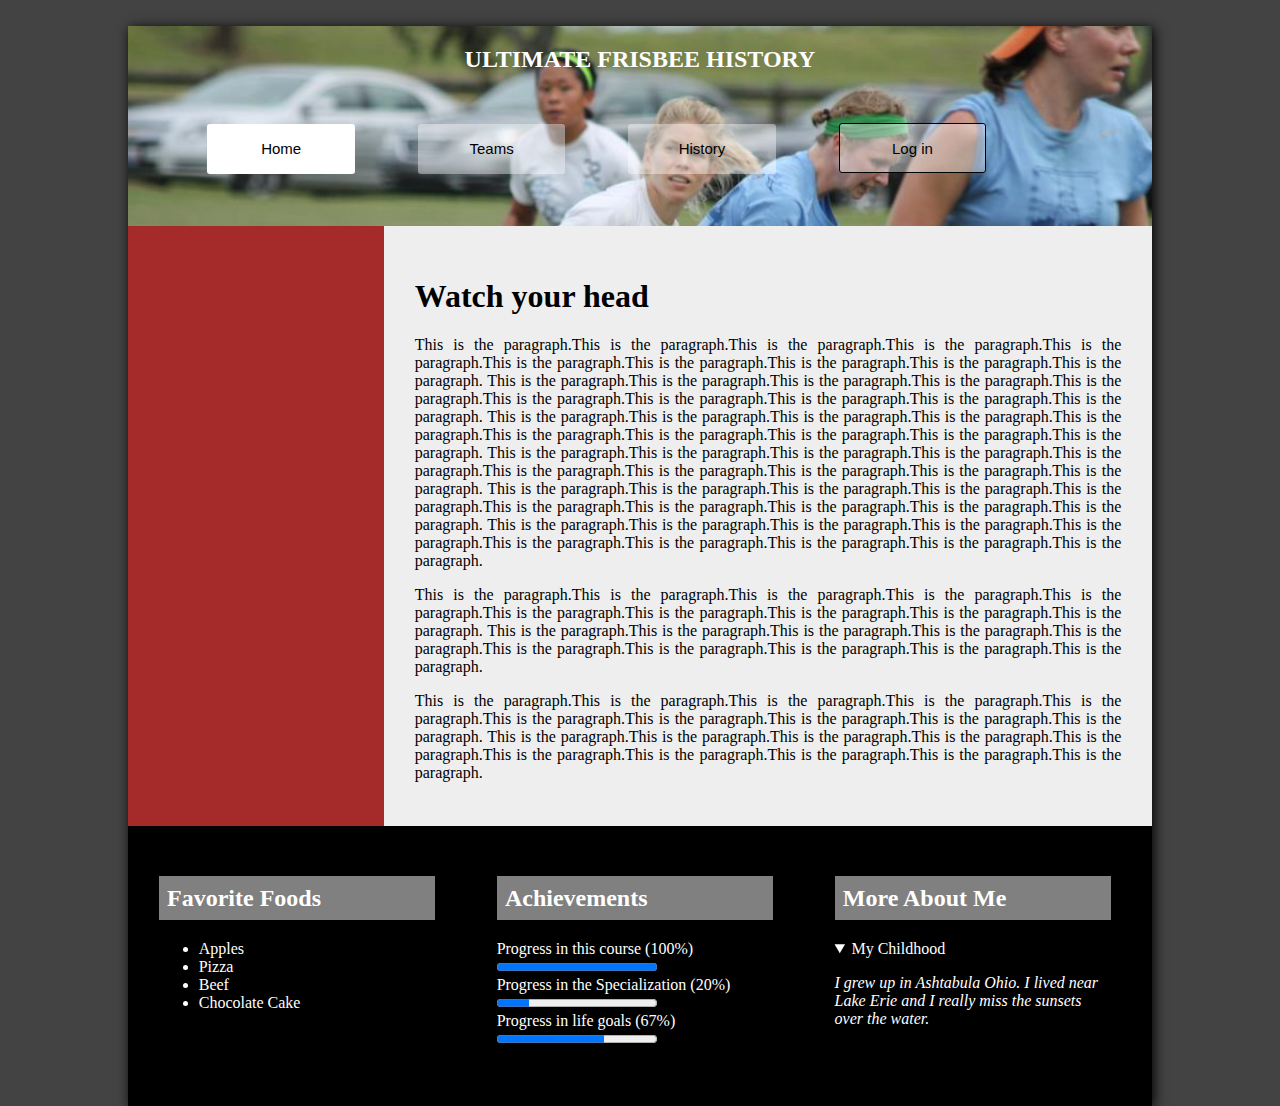
<file: index.html>
<!DOCTYPE html>
<html lang="en-us">
	<head>
		<meta charset="utf-8">
		<meta name="viewport" content="width=device-width, initial-scale=1">
		<title>Home</title>
		<link rel="stylesheet" type="text/css" href="style.css"/>
	</head>
	<body>
		<header>
			<h2>ULTIMATE FRISBEE HISTORY</h2>
			<nav>
				<a href="index.html" id="active">Home</a>
				<a href="teams.html">Teams</a>
				<a href="history.html">History</a>
				<a href="login.html">Log in</a>
			</nav>
		</header>
		<div id="first_section">
			
		</div>
		<div id="second_section">
			<h1>Watch your head</h1>
			<p>
				This is the paragraph.This is the paragraph.This is the paragraph.This is the paragraph.This is the paragraph.This is the paragraph.This is the paragraph.This is the paragraph.This is the paragraph.This is the paragraph.
				This is the paragraph.This is the paragraph.This is the paragraph.This is the paragraph.This is the paragraph.This is the paragraph.This is the paragraph.This is the paragraph.This is the paragraph.This is the paragraph.
				This is the paragraph.This is the paragraph.This is the paragraph.This is the paragraph.This is the paragraph.This is the paragraph.This is the paragraph.This is the paragraph.This is the paragraph.This is the paragraph.
				This is the paragraph.This is the paragraph.This is the paragraph.This is the paragraph.This is the paragraph.This is the paragraph.This is the paragraph.This is the paragraph.This is the paragraph.This is the paragraph.
				This is the paragraph.This is the paragraph.This is the paragraph.This is the paragraph.This is the paragraph.This is the paragraph.This is the paragraph.This is the paragraph.This is the paragraph.This is the paragraph.
				This is the paragraph.This is the paragraph.This is the paragraph.This is the paragraph.This is the paragraph.This is the paragraph.This is the paragraph.This is the paragraph.This is the paragraph.This is the paragraph.
			</p>
			<p>		
				This is the paragraph.This is the paragraph.This is the paragraph.This is the paragraph.This is the paragraph.This is the paragraph.This is the paragraph.This is the paragraph.This is the paragraph.This is the paragraph.
				This is the paragraph.This is the paragraph.This is the paragraph.This is the paragraph.This is the paragraph.This is the paragraph.This is the paragraph.This is the paragraph.This is the paragraph.This is the paragraph.
			</p>
			<p>
				This is the paragraph.This is the paragraph.This is the paragraph.This is the paragraph.This is the paragraph.This is the paragraph.This is the paragraph.This is the paragraph.This is the paragraph.This is the paragraph.
				This is the paragraph.This is the paragraph.This is the paragraph.This is the paragraph.This is the paragraph.This is the paragraph.This is the paragraph.This is the paragraph.This is the paragraph.This is the paragraph.
			</p>
		</div>
		<footer>
			  <div class="half">
		    <h2>Favorite Foods</h2>
		    <ul>
			      <li>Apples</li>
			      <li>Pizza</li>
			      <li>Beef</li>
			      <li>Chocolate Cake</li>
		    </ul>
		</div>
  
	  <div class="half">
		    <h2>Achievements</h2>
      <p>Progress in this course (100%)<progress value = "1"></progress><br/>Progress in the Specialization (20%) <progress max = "5" value = "1"></progress><br/>		Progress in life goals (67%)<progress max = "100" value = "67"></progress></p>
  	</div>

  <div class="half">
		    <h2>More About Me</h2>
		    <details open><summary>My Childhood</summary>
			<p>I grew up in Ashtabula Ohio.  I lived near Lake Erie and I really miss the sunsets over the water. </p></details>
			</div>
		</footer>
	</body>
</html>
</file>
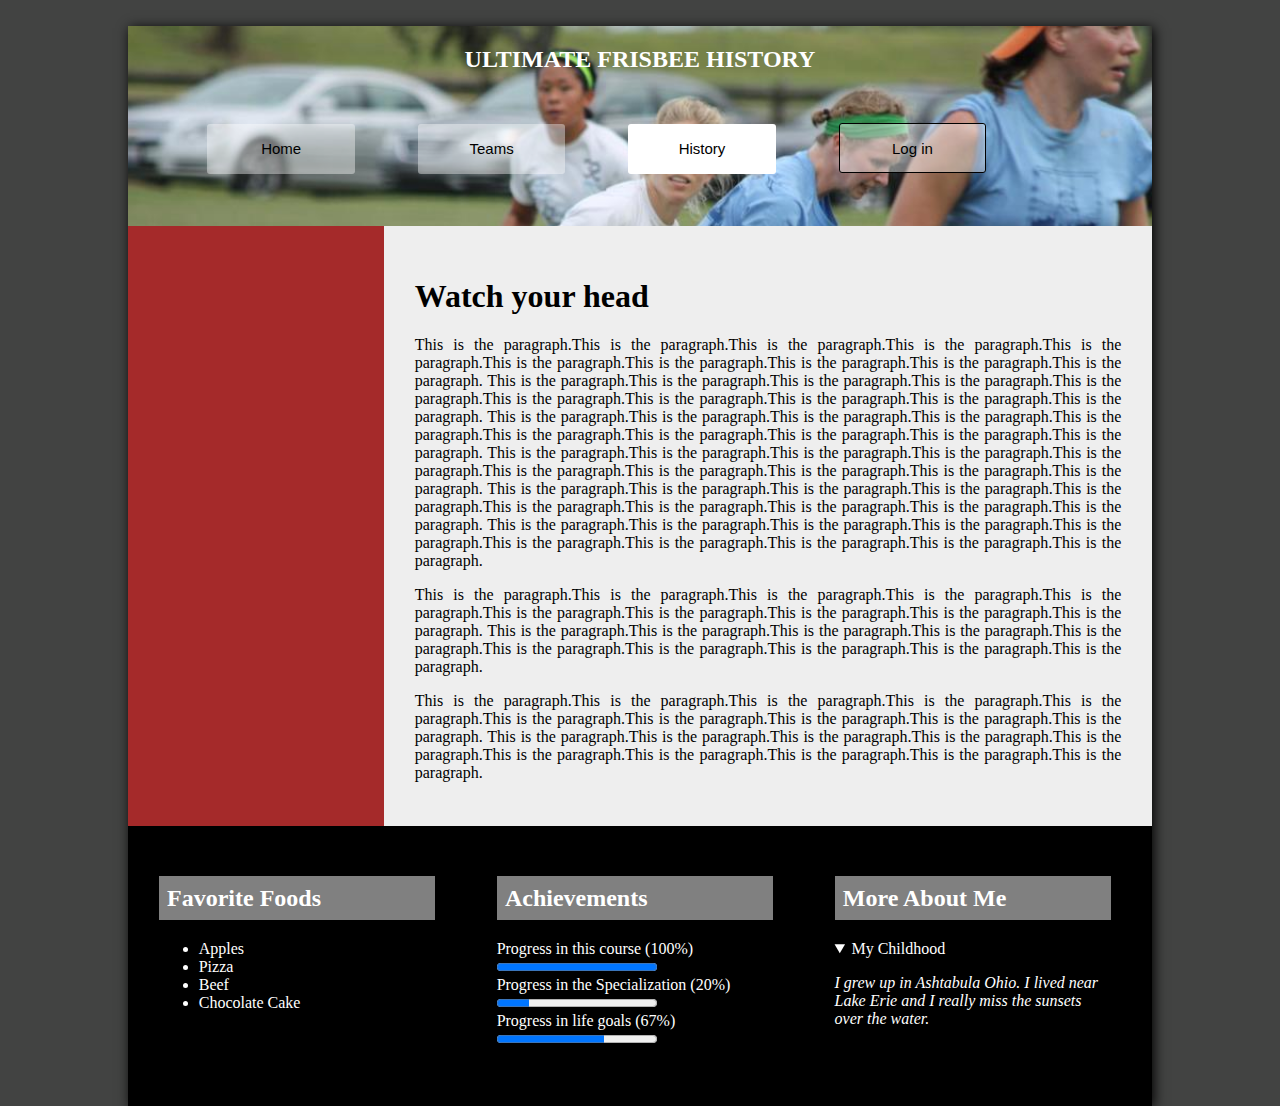
<file: history.html>
<!DOCTYPE html>
<html lang="en-us">
	<head>
		<meta charset="utf-8">
		<meta name="viewport" content="width=device-width, initial-scale=1">
		<title>History</title>
		<link rel="stylesheet" type="text/css" href="style.css"/>
	</head>
	<body>
		<header>
			<h2>ULTIMATE FRISBEE HISTORY</h2>
			<nav>
				<a href="index.html">Home</a>
				<a href="teams.html">Teams</a>
				<a href="history.html" id="active">History</a>
				<a href="login.html">Log in</a>
			</nav>
		</header>
		<div id="first_section">
			
		</div>
		<div id="second_section">
			<h1>Watch your head</h1>
			<p>
				This is the paragraph.This is the paragraph.This is the paragraph.This is the paragraph.This is the paragraph.This is the paragraph.This is the paragraph.This is the paragraph.This is the paragraph.This is the paragraph.
				This is the paragraph.This is the paragraph.This is the paragraph.This is the paragraph.This is the paragraph.This is the paragraph.This is the paragraph.This is the paragraph.This is the paragraph.This is the paragraph.
				This is the paragraph.This is the paragraph.This is the paragraph.This is the paragraph.This is the paragraph.This is the paragraph.This is the paragraph.This is the paragraph.This is the paragraph.This is the paragraph.
				This is the paragraph.This is the paragraph.This is the paragraph.This is the paragraph.This is the paragraph.This is the paragraph.This is the paragraph.This is the paragraph.This is the paragraph.This is the paragraph.
				This is the paragraph.This is the paragraph.This is the paragraph.This is the paragraph.This is the paragraph.This is the paragraph.This is the paragraph.This is the paragraph.This is the paragraph.This is the paragraph.
				This is the paragraph.This is the paragraph.This is the paragraph.This is the paragraph.This is the paragraph.This is the paragraph.This is the paragraph.This is the paragraph.This is the paragraph.This is the paragraph.
			</p>
			<p>		
				This is the paragraph.This is the paragraph.This is the paragraph.This is the paragraph.This is the paragraph.This is the paragraph.This is the paragraph.This is the paragraph.This is the paragraph.This is the paragraph.
				This is the paragraph.This is the paragraph.This is the paragraph.This is the paragraph.This is the paragraph.This is the paragraph.This is the paragraph.This is the paragraph.This is the paragraph.This is the paragraph.
			</p>
			<p>
				This is the paragraph.This is the paragraph.This is the paragraph.This is the paragraph.This is the paragraph.This is the paragraph.This is the paragraph.This is the paragraph.This is the paragraph.This is the paragraph.
				This is the paragraph.This is the paragraph.This is the paragraph.This is the paragraph.This is the paragraph.This is the paragraph.This is the paragraph.This is the paragraph.This is the paragraph.This is the paragraph.
			</p>
		</div>
		<footer>
			  <div class="half">
		    <h2>Favorite Foods</h2>
		    <ul>
			      <li>Apples</li>
			      <li>Pizza</li>
			      <li>Beef</li>
			      <li>Chocolate Cake</li>
		    </ul>
		</div>
  
	  <div class="half">
		    <h2>Achievements</h2>
      <p>Progress in this course (100%)<progress value = "1"></progress><br/>Progress in the Specialization (20%) <progress max = "5" value = "1"></progress><br/>		Progress in life goals (67%)<progress max = "100" value = "67"></progress></p>
  	</div>

  <div class="half">
		    <h2>More About Me</h2>
		    <details open><summary>My Childhood</summary>
			<p>I grew up in Ashtabula Ohio.  I lived near Lake Erie and I really miss the sunsets over the water. </p></details>
			</div>
		</footer>
	</body>
</html>
</file>
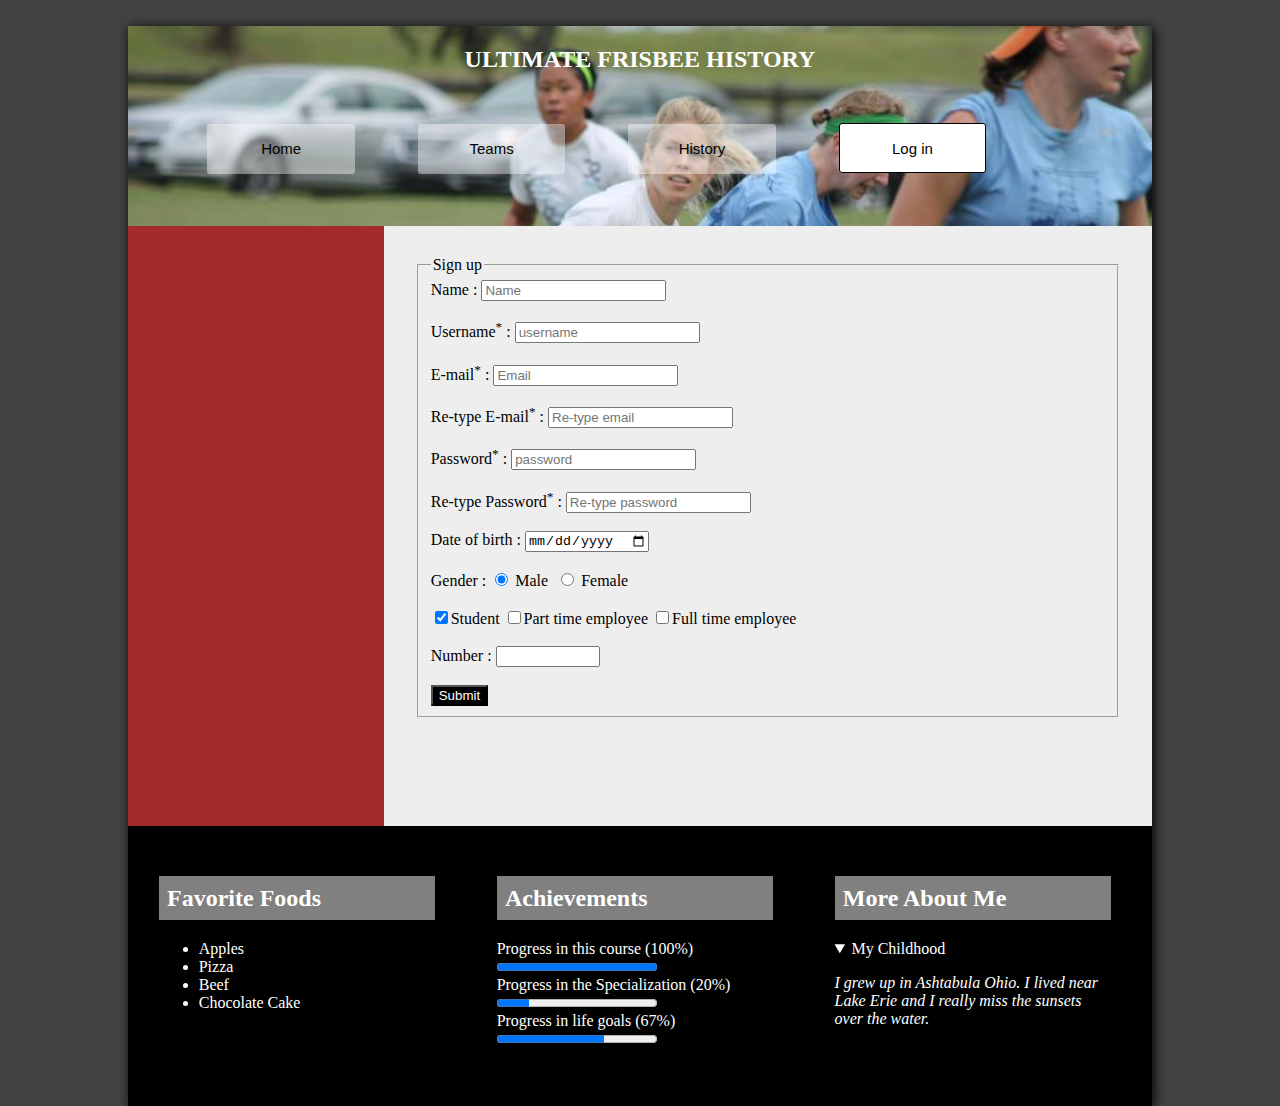
<file: login.html>
<!DOCTYPE html>
<html lang="en-us">
	<head>
		<meta charset="utf-8">
		<meta name="viewport" content="width=device-width, initial-scale=1">
		<title>Log in</title>
		<link rel="stylesheet" type="text/css" href="style.css"/>
		<script>
			function check(){
				var email1=document.getElementById('email_add');
				var email2=document.getElementById('rep_email');
				if(email1.value!=email2.value){
					alert("Email does not match!!");
					return false;
				}

				var password1=document.getElementById('password');
				var password2=document.getElementById('re-type');
				if(password1.value!=password2.value){
					alert("Password does not match!!");
					return false;
				}
			}
		</script>
	</head>
	<body>
		<header>
			<h2>ULTIMATE FRISBEE HISTORY</h2>
			<nav>
				<a href="index.html">Home</a>
				<a href="teams.html">Teams</a>
				<a href="history.html">History</a>
				<a href="login.html" id="active">Log in</a>
			</nav>
		</header>
		<div id="first_section">
			
		</div>
		<div id="second_section">
			<form> <!-- novalidate will scape validation of the form.... --> 
				<fieldset>
					<legend>Sign up</legend>
					<label for="Name">
						Name : 
					</label>
						<input type="text" id="Name" name='Name' value="" placeholder="Name">
					<br/><br>
					<label for="username">
						Username<sup>*</sup> : 
					</label>
						<input type="text" id="username" pattern="[a-z0-9]{5}" name='username' value="" placeholder="username" required>
					<br/><br>
					<label for="email">
						E-mail<sup>*</sup> :
					</label>
					<input type="email" id="email_add" name="email" placeholder="Email" required>
					<br/><br>
					<label for="email">
						Re-type E-mail<sup>*</sup> :
					</label>
					<input type="email" id="rep_email" name="email" placeholder="Re-type email" required>
					<br/><br>
					<label for="password">
						Password<sup>*</sup> :  
					</label>
						<input type="password" id="password" name="password" placeholder="password" required>
					<br/><br>
					<label for="password">
						Re-type Password<sup>*</sup> :  
					</label>
						<input type="password" id="re-type" name="password" placeholder="Re-type password" required>
					<br/><br>
					<label for="date">
						Date of birth :
					</label>
						<input type="date" id="date" name="date">
					<br/><br>
					<label>Gender : </label>
						<input type="radio" name="gender" value="male" id="male" checked="true"><label for="male">&nbsp;Male&nbsp;</label>
						<input type="radio" name="gender" value="female" id="female"><label for="female">&nbsp;Female</label>
					<br/><br>
						<input type="checkbox" name="employment_status" id="student" value="student" checked="true"><label for="student">Student</label>
						<input type="checkbox" name="employment_status" id="parttime" value="part time employee"><label for="parttime">Part time employee</label>
						<input type="checkbox" name="employment_status" id="fulltime" value="full time employee"><label for="fulltime">Full time employee</label>
					<br/><br>
					<label>Number : </label><input type="number" min="10000000" max="99999999" required>
					<br/><br>
						<input type="submit" value="Submit" style="color: white;background:black;" onclick="return check();">
				</fieldset>
			</form>
		</div>
		<footer>
			<div class="half">
		    	<h2>Favorite Foods</h2>
		    	<ul>
			      <li>Apples</li>
			      <li>Pizza</li>
			      <li>Beef</li>
			      <li>Chocolate Cake</li>
		    </ul>
			</div>
  
	  		<div class="half">
		    	<h2>Achievements</h2>
      			<p>Progress in this course (100%)<progress value = "1"></progress><br/>Progress in the Specialization (20%) <progress max = "5" value = "1"></progress><br/>		Progress in life goals (67%)<progress max = "100" value = "67"></progress></p>
			</div>

  			<div class="half">
		    	<h2>More About Me</h2>
		    	<details open><summary>My Childhood</summary>
				<p>I grew up in Ashtabula Ohio.  I lived near Lake Erie and I really miss the sunsets over the water. </p></details>
				</div>
		</footer>
	</body>
</html>
</file>
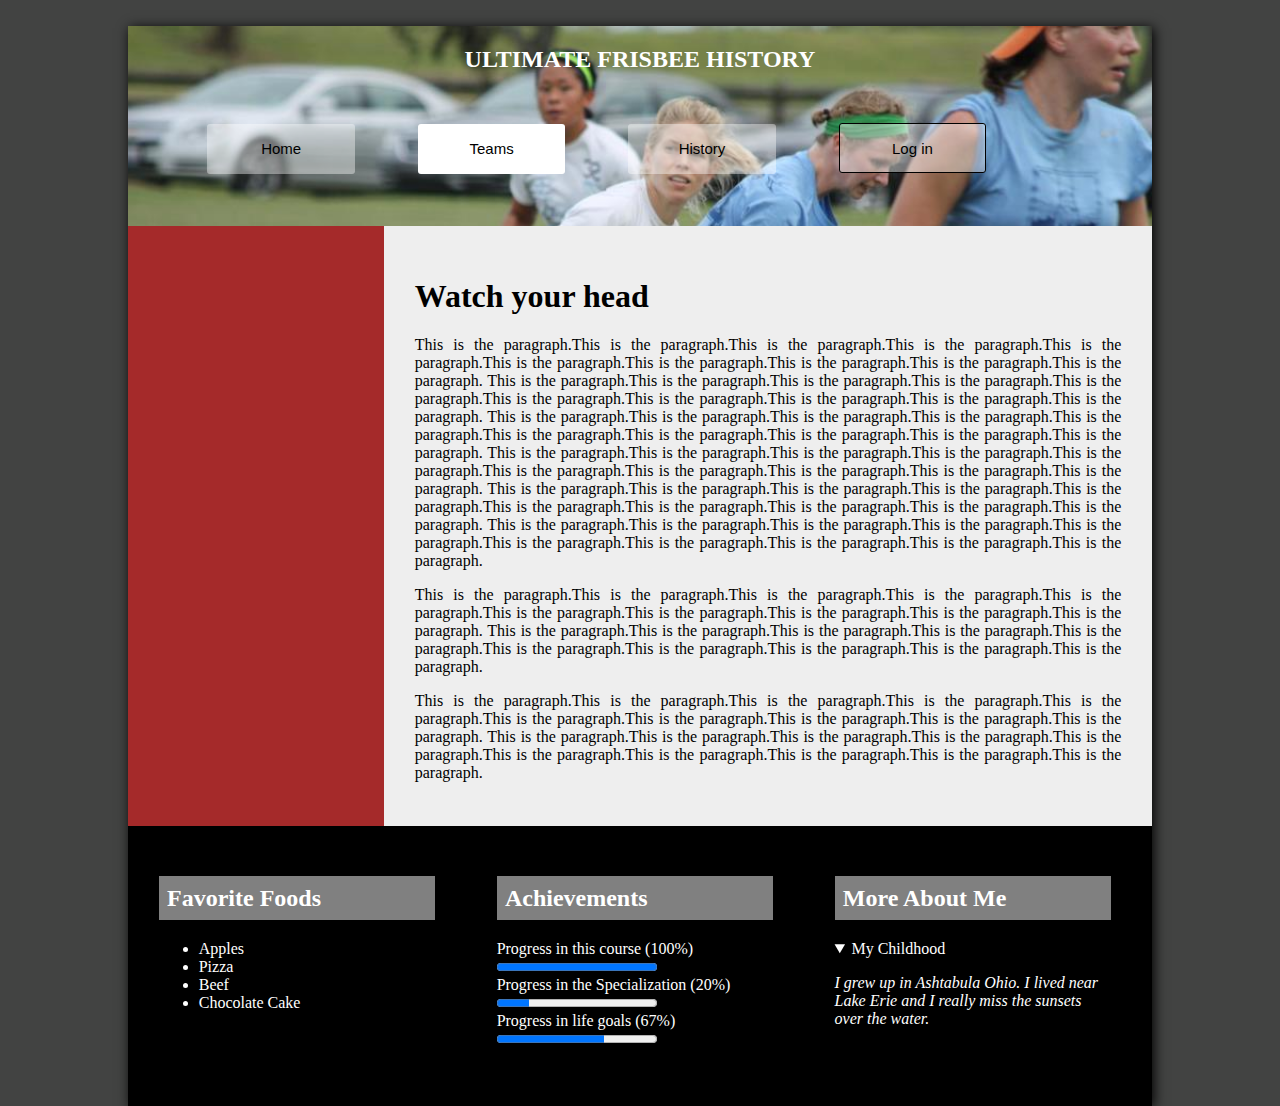
<file: teams.html>
<!DOCTYPE html>
<html lang="en-us">
	<head>
		<meta charset="utf-8">
		<meta name="viewport" content="width=device-width, initial-scale=1">
		<title>Teams</title>
		<link rel="stylesheet" type="text/css" href="style.css"/>
	</head>
	<body>
		<header>
			<h2>ULTIMATE FRISBEE HISTORY</h2>
			<nav>
				<a href="index.html">Home</a>
				<a href="teams.html" id="active">Teams</a>
				<a href="history.html">History</a>
				<a href="login.html">Log in</a>
			</nav>
		</header>
		<div id="first_section">
			
		</div>
		<div id="second_section">
			<h1>Watch your head</h1>
			<p>
				This is the paragraph.This is the paragraph.This is the paragraph.This is the paragraph.This is the paragraph.This is the paragraph.This is the paragraph.This is the paragraph.This is the paragraph.This is the paragraph.
				This is the paragraph.This is the paragraph.This is the paragraph.This is the paragraph.This is the paragraph.This is the paragraph.This is the paragraph.This is the paragraph.This is the paragraph.This is the paragraph.
				This is the paragraph.This is the paragraph.This is the paragraph.This is the paragraph.This is the paragraph.This is the paragraph.This is the paragraph.This is the paragraph.This is the paragraph.This is the paragraph.
				This is the paragraph.This is the paragraph.This is the paragraph.This is the paragraph.This is the paragraph.This is the paragraph.This is the paragraph.This is the paragraph.This is the paragraph.This is the paragraph.
				This is the paragraph.This is the paragraph.This is the paragraph.This is the paragraph.This is the paragraph.This is the paragraph.This is the paragraph.This is the paragraph.This is the paragraph.This is the paragraph.
				This is the paragraph.This is the paragraph.This is the paragraph.This is the paragraph.This is the paragraph.This is the paragraph.This is the paragraph.This is the paragraph.This is the paragraph.This is the paragraph.
			</p>
			<p>		
				This is the paragraph.This is the paragraph.This is the paragraph.This is the paragraph.This is the paragraph.This is the paragraph.This is the paragraph.This is the paragraph.This is the paragraph.This is the paragraph.
				This is the paragraph.This is the paragraph.This is the paragraph.This is the paragraph.This is the paragraph.This is the paragraph.This is the paragraph.This is the paragraph.This is the paragraph.This is the paragraph.
			</p>
			<p>
				This is the paragraph.This is the paragraph.This is the paragraph.This is the paragraph.This is the paragraph.This is the paragraph.This is the paragraph.This is the paragraph.This is the paragraph.This is the paragraph.
				This is the paragraph.This is the paragraph.This is the paragraph.This is the paragraph.This is the paragraph.This is the paragraph.This is the paragraph.This is the paragraph.This is the paragraph.This is the paragraph.
			</p>
		</div>
		<footer>
			  <div class="half">
		    <h2>Favorite Foods</h2>
		    <ul>
			      <li>Apples</li>
			      <li>Pizza</li>
			      <li>Beef</li>
			      <li>Chocolate Cake</li>
		    </ul>
		</div>
  
	  <div class="half">
		    <h2>Achievements</h2>
      <p>Progress in this course (100%)<progress value = "1"></progress><br/>Progress in the Specialization (20%) <progress max = "5" value = "1"></progress><br/>		Progress in life goals (67%)<progress max = "100" value = "67"></progress></p>
  	</div>

  <div class="half">
		    <h2>More About Me</h2>
		    <details open><summary>My Childhood</summary>
			<p>I grew up in Ashtabula Ohio.  I lived near Lake Erie and I really miss the sunsets over the water. </p></details>
			</div>
		</footer>
	</body>
</html>
</file>
<file: style.css>
body{
	margin : 2% 10% 0%;
	background : #424342;
	box-shadow: 2px 2px 12px black;
}
header{
	height : 200px;
	width: 100%;
	box-sizing: border-box;
	padding : 2%;
	background-image : url('flywheel.jpg');
	background-repeat : no-repeat;
	background-size :cover;
}
header>h2{
	margin : 0 auto;
	text-align : center;
	color : white;
	font-family : Verdana;
}
header nav{
	margin-top: 50px;
}
header nav a{
	display : inline-block;
	box-sizing: border-box;
	border-radius : 3px;
	font-size : 15px;
	font-family : arial;
	line-height : 50px;
	background: rgba(255,255,255,0.4);
	color : black;
	text-decoration : none;
	margin-left : 6%;
	color : black;
	height : 50px;
	width : 15%;
	text-align :center;
}
header nav a:nth-child(4){
	border : 1px solid black;
}
#active{
	background: rgba(255,255,255,1.0);
}
#first_section{
	width: 25%;
	height : 600px;
	float :left;
	background : brown;
}
#second_section{
	width: 75%;
	height : 600px;
	padding : 3%;
	float :left;
	box-sizing: border-box;
	background : #eee;
}
#second_section>p{
	text-align:justify;
}
footer{
	height : 280px;
	width : 100%;
	color: white;
	background : black;
	clear : both;
	box-sizing : border-box;
}
.half{
	width: 27%;
	float: left;
	margin: 3%;
}
footer h2{
	background: gray;
	padding: 3%;
}
details{
	font-style: italic;
}
summary{
	font-style: normal;
}
</file>
